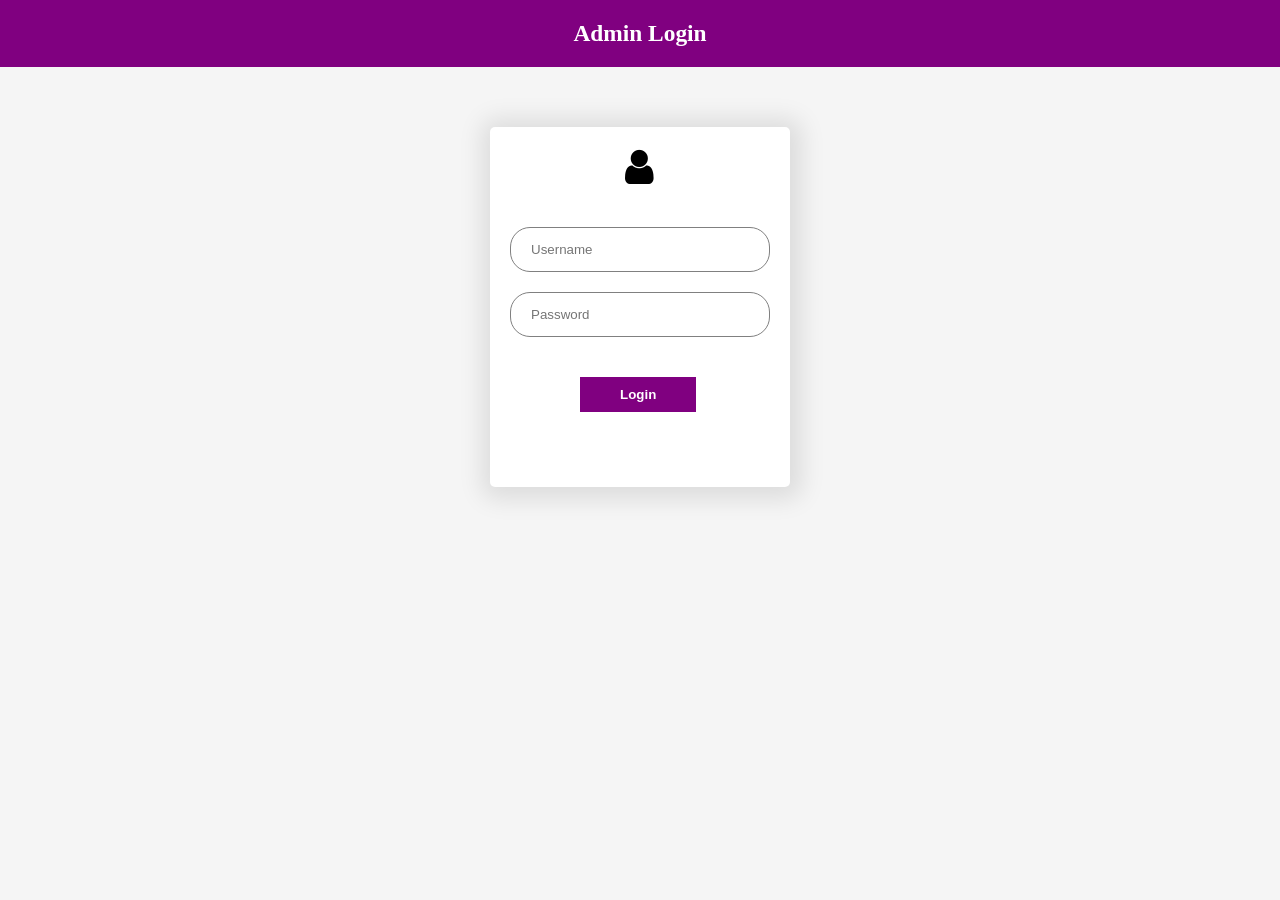
<file: htmlphp/adminlogin.html>
<!DOCTYPE html>
<html lang="en">
<head>
    <link rel="stylesheet" href="../css/adminlogin.css">
    <link rel="stylesheet" href="https://stackpath.bootstrapcdn.com/font-awesome/4.7.0/css/font-awesome.min.css">
    <meta charset="UTF-8">
    <meta name="viewport" content="width=device-width, initial-scale=1.0">
    <title>Document</title>
</head>
<body>
    <div class="header">
        <h3>Admin Login</h3>
    </div> 
    <div class="main">
        <div class="loginmain">
            <i class="fa fa-user" aria-hidden="true"></i>
            <div id="errormsg">
                Invalid username or password.
            </div>
             <form action="adminlogin.php" method="post" id="adminform">
                <div class="forminputs">
                    <input type="text" name="username" id="username" placeholder="Username" required><br>
                </div>
                
                <div class="forminputs">
                    <input type="password" name="pass" id="pass" placeholder="Password" required><br>
                </div>

                <div class="logbutton">
                    <button class="btn" name="Login">Login</button>
                </div>
             </form>
        </div>
    </div>
    <script src="../js/adminlogin.js"></script>
</body>
</html>
</file>
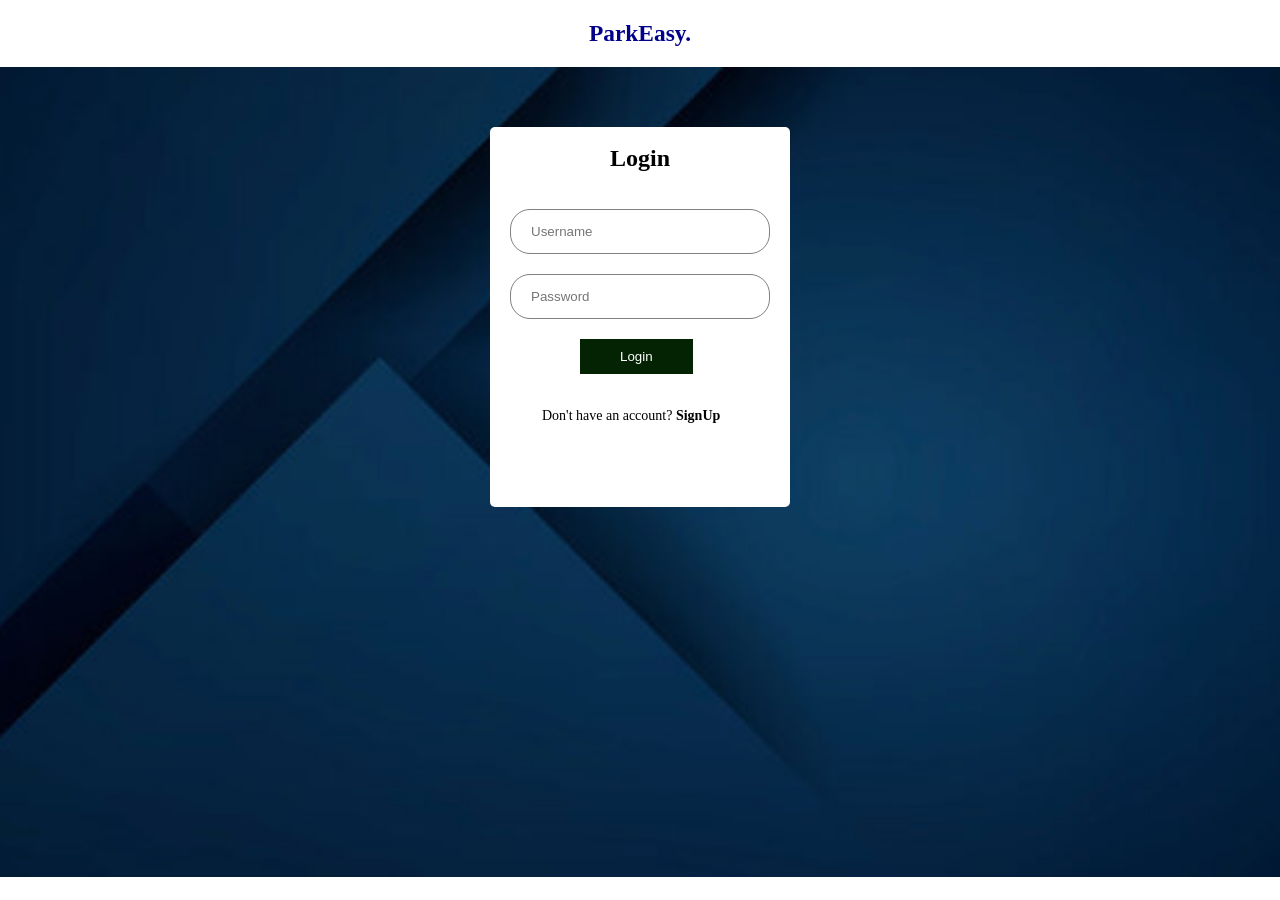
<file: htmlphp/login.html>
<!DOCTYPE html>
<html lang="en">
<head>
    <link rel="stylesheet" href="../css/login.css">
    <link rel="stylesheet" href="https://stackpath.bootstrapcdn.com/font-awesome/4.7.0/css/font-awesome.min.css">
    <meta charset="UTF-8">
    <meta name="viewport" content="width=device-width, initial-scale=1.0">
    <title>Document</title>
</head>
<body>
    <div class="header">
        <h3>ParkEasy.</h3>
    </div>
    <div class="main">
        <div class="loginmain">
            <h4>Login</h4>
            <div id="errormsg">
                Invalid username or password.
            </div>
             <form action="login.php" method="post" id="logform">
                <div class="forminputs">
                    <input type="text" name="username" id="username" placeholder="Username" required><br>
                </div>
                
                <div class="forminputs">
                    <input type="password" name="pass" id="pass" placeholder="Password" required><br>
                </div>

                <div class="logbutton">
                    <button class="btn" name="Login">Login</button>
                </div>
            <span class="newuser">Don't have an account? <a href="../htmlphp/signup.html">SignUp</a></span>
        </form>
        </div>
    </div>
    <script src="../js/login.js"></script>
</body>
</html>
</file>
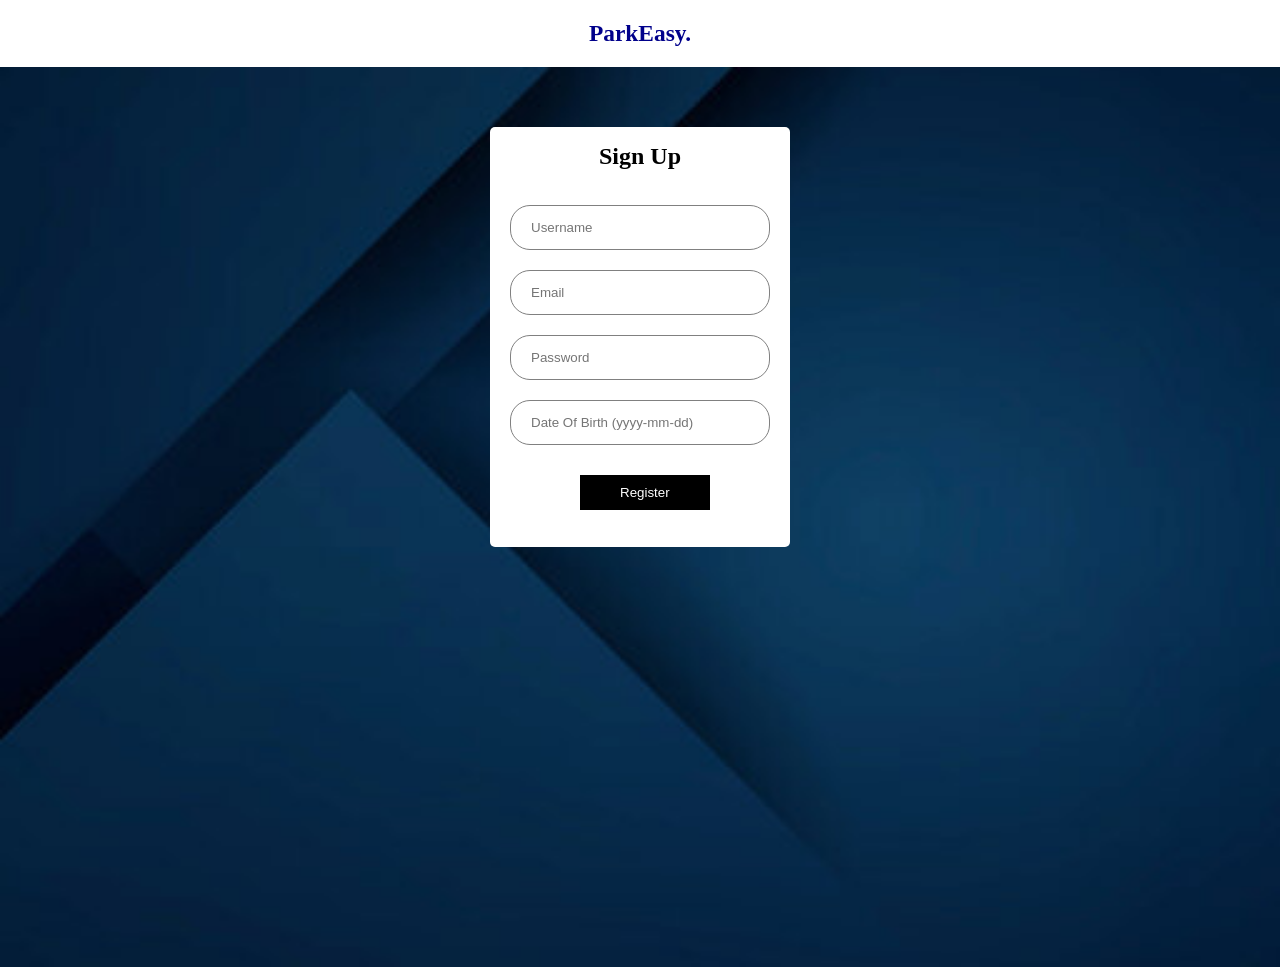
<file: htmlphp/signup.html>
<!DOCTYPE html>
<html lang="en">
<head>
    <link rel="stylesheet" href="../css/signup.css">
    <link rel="stylesheet" href="https://stackpath.bootstrapcdn.com/font-awesome/4.7.0/css/font-awesome.min.css">
    <meta charset="UTF-8">
    <meta name="viewport" content="width=device-width, initial-scale=1.0">
    <title>Document</title>
</head>
<body>
    <div class="header">
        <h3>ParkEasy.</h3>
    </div>
    <div class="main">
        <div class="loginmain">
            <h4>Sign Up</h4>
             <form method="post" action="signup.php" id="signupform" name="signupform">
                <div class="forminputs">
                    <input type="text" name="username" id="username" placeholder="Username" required><br>
                    <div class="inputerror" id="nameerror">
                    Username already taken
                    </div>
                </div>

                <div class="forminputs">
                    <input type="text" name="email" id="email" placeholder="Email" required><br>
                    <div class="inputerror" id="emailerror">
                    Email already registered
                    </div>
                </div>

                <div class="forminputs">
                    <input type="password" name="pass" id="pass" placeholder="Password" required><br>
                    <div class="inputerror" id="passerror">
                    Password must be atleast 8 characters
                    </div>
                </div>

                <div class="forminputs">
                  <input type="text" id="dob" name="dob" placeholder="Date Of Birth (yyyy-mm-dd)">
                </div>

                <div class="logbutton">
                    <button class="btn">Register</button>
                </div>
            </form>
        </div>
    </div>
    <script src="../js/signup.js"></script>
</body>
</html>
</file>
<file: css/adminlogin.css>
*{
    margin: 0;
    padding: 0;
    box-sizing: border-box;
}
body{
    background-color: whitesmoke;
}
.header{
    color: white;
    font-size: 20px;
    font-weight: bold;
   text-align: center;
    background-color: purple;
    padding-top: 20px;
    padding-bottom: 20px;
    /* overflow: auto; */
}

.loginmain{
    /* border: 1px solid; */
    padding: 20px;
    background-color: white;
    border-radius: 5px;
    width: 300px;
    height: 360px;
    margin: auto;
    margin-top: 60px;
    line-height: 2px;
    box-shadow: 2px 2px 25px 10px rgba(0, 0, 0, 0.1);
    /* color: black; */
}

.loginmain i{
    /* text-align: center; */
    padding-bottom: 20px;
    font-size: 40px;
    margin-left: 115px;
}

.forminputs{
    position: relative;
    margin:20px 0;
    height: 45px;
    width: 100%;
}



input{
    width: 100%;
    height: 100%;
    border-radius: 20px;
    border: 1px solid gray;
    outline: none;
    padding-left: 20px;
    /* color: white; */
}

/* input::placeholder{
    color: white;
} */
.btn{
   color: white;
   background-color: purple;  
   border: none;
   padding: 10px 40px;
   margin-left: 70px;
   margin-bottom: 30px;
   font-weight: bolder;
   margin-top: 20px;
   cursor: pointer;
}

#errormsg{
    display: none;
    text-align: center;
    font-size: 15px;
    padding: 10px 0px;
    color: rgb(205, 6, 6);
    border: 1px red;
    background-color: rgb(235, 152, 152);
    border-radius: 2px;
}
</file>
<file: css/login.css>
*{
    margin: 0;
    padding: 0;
    box-sizing: border-box;
}

.header{
    color: darkblue;
    font-size: 20px;
    font-weight: bold;
   text-align: center;
    background-color: white;
    padding-top: 20px;
    padding-bottom: 20px;
    /* overflow: auto; */
}

.main{
    background-image: url('../images/bluebg.jpg');
    background-size: cover;
    background-position: center;
    min-height: 90vh;
    overflow: auto;
}

.loginmain{
    padding: 20px;
    background-color: white;
    border-radius: 5px;
    width: 300px;
    height: 380px;
    margin: auto;
    margin-top: 60px;
    line-height: 22px;
    /* color: black; */
}

.loginmain h4{
    text-align: center;
    padding-bottom: 20px;
    font-size: 24px;
}

.forminputs{
    position: relative;
    margin:20px 0;
    height: 45px;
    width: 100%;
}



input{
    width: 100%;
    height: 100%;
    border-radius: 20px;
    border: 1px solid gray;
    outline: none;
    padding-left: 20px;
    /* color: white; */
}

/* input::placeholder{
    color: white;
} */
.btn{
   color: white;
   background-color: rgb(3, 35, 3);  
   border: none;
   padding: 10px 40px;
   margin-left: 70px;
   margin-bottom: 30px;
   cursor: pointer;
}

.newuser{
    font-size: 14px;
    margin-left: 32px;
    color: black;
}

.newuser a{
    text-decoration: none;
    color: black;
    font-weight: bold;
}

#errormsg{
    display: none;
    text-align: center;
    font-size: 15px;
    padding: 10px 0px;
    color: rgb(205, 6, 6);
    border: 1px red;
    background-color: rgb(235, 152, 152);
    border-radius: 2px;
}
</file>
<file: css/signup.css>
*{
    margin: 0;
    padding: 0;
    box-sizing: border-box;
}

.header{
    color: darkblue;
    font-size: 20px;
    font-weight: bold;
   text-align: center;
    background-color: white;
    padding-top: 20px;
    padding-bottom: 20px;
    /* overflow: auto; */
}

.main{
    background-image: url('../images/bluebg.jpg');
    background-size: cover;
    background-position: center;
    min-height: 100vh;
    overflow: auto;
}

.loginmain{
    padding: 20px;
    background-color: white;
    border-radius: 5px;
    width: 300px;
    height: 420px;
    margin: auto;
    margin-top: 60px;
    line-height: 18px;
    /* color: black; */
}

.loginmain h4{
    text-align: center;
    padding-bottom: 20px;
    font-size: 24px;
}

.forminputs{
    position: relative;
    margin:20px 0;
    height: 45px;
    width: 100%;
}

.inputerror{
    /* text-align: center; */
    color: red;
    font-size: 14px;
    margin-left: 10px;
    display: none;
}

.inputchange{
    border: 2px solid red;
}

.inputchange::placeholder{
    color: red;
}


input{
    width: 100%;
    height: 100%;
    border-radius: 20px;
    border: 1px solid gray;
    outline: none;
    padding-left: 20px;
    /* color: white; */
}

/* input::placeholder{
    color: white;
} */
.btn{
   color: white;
   background-color: black;  
   border: none;
   padding: 10px 40px;
   margin-left: 70px;
   margin-bottom: 30px;
   margin-top: 10px;
   cursor: pointer;
}

.newuser{
    font-size: 14px;
    margin-left: 32px;
    color: black;
}

.newuser a{
    text-decoration: none;
    color: black;
    font-weight: bold;
}
</file>
